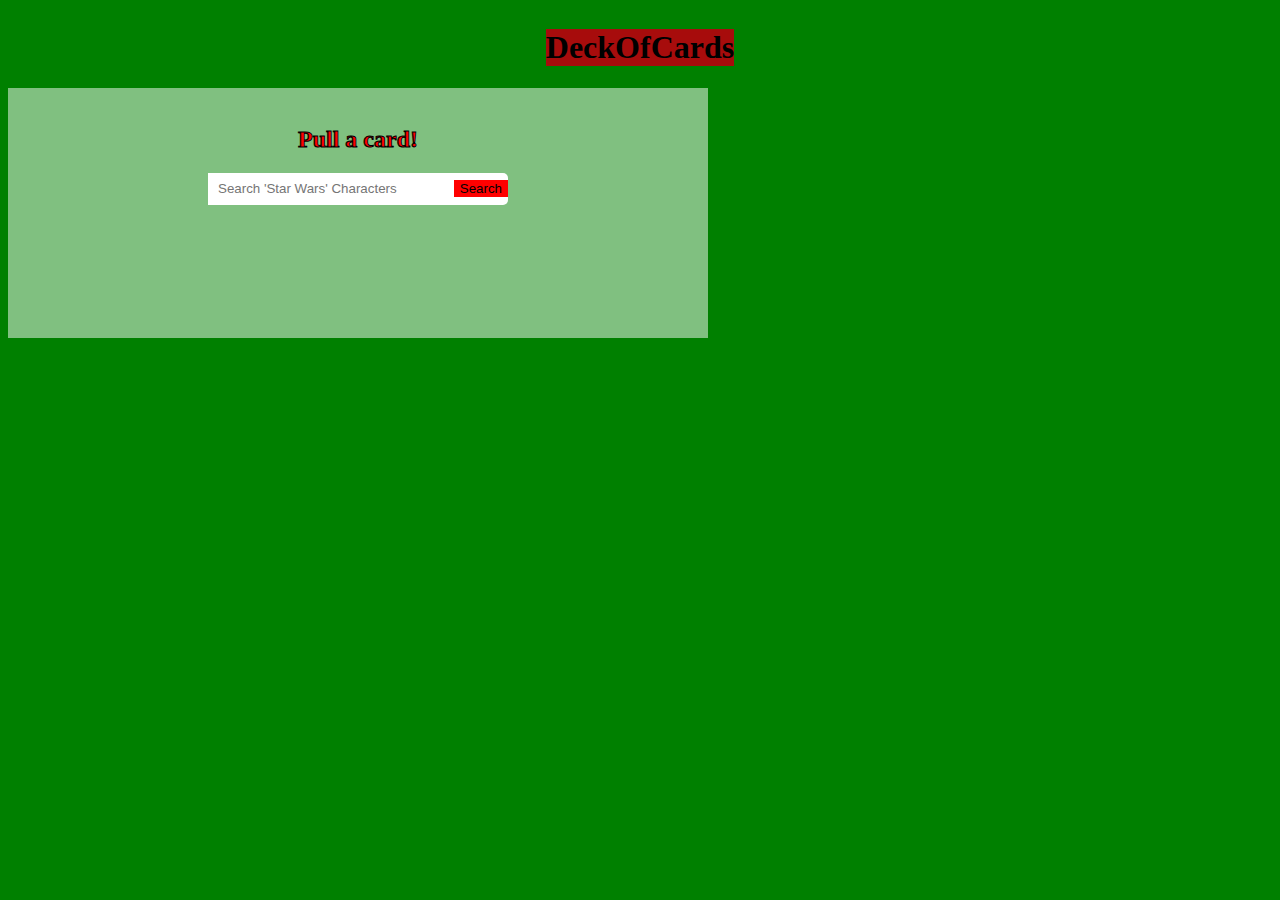
<file: Ovn10/DeckOfCards/index.html>
<!DOCTYPE HTML>
<html lang="en">
    
    <head>
        <title>DeckOfCards</title>
        <meta name="viewport" content="width=device-width, initial-scale=1">
        <link rel="stylesheet" href="style.css">
        <link href="https://cdn.jsdelivr.net/npm/bootstrap@5.0.2/dist/css/bootstrap.min.css" rel="stylesheet" integrity="sha384-EVSTQN3/azprG1Anm3QDgpJLIm9Nao0Yz1ztcQTwFspd3yD65VohhpuuCOmLASjC" crossorigin="anonymous">
        <script src="https://cdn.jsdelivr.net/npm/bootstrap@5.0.2/dist/js/bootstrap.bundle.min.js" integrity="sha384-MrcW6ZMFYlzcLA8Nl+NtUVF0sA7MsXsP1UyJoMp4YLEuNSfAP+JcXn/tWtIaxVXM" crossorigin="anonymous"></script>
    </head>
    
    <body class="justify-content-center m-2">
        <header class="mb-3 mt-4">
            <h1 class="rounded shadow px-5 py-2">DeckOfCards</h1>
        </header>
        <div class="container fluid rounded shadow" id="main-list">
            <br>
            <h2>Pull a card!</h2>
            
            <div class="form-bg mb-2">
                <form action="" class="p-2">
                    <input type="text" class="input" placeholder="Search 'Star Wars' Characters">
                    <button class="list-button" id="btn" type="submit">Search</button>
                </form>
            </div>

            <div class="result-div"></div>
            
        </div>
        <script src="script.js"></script>
    </body>
    
</html>
</file>
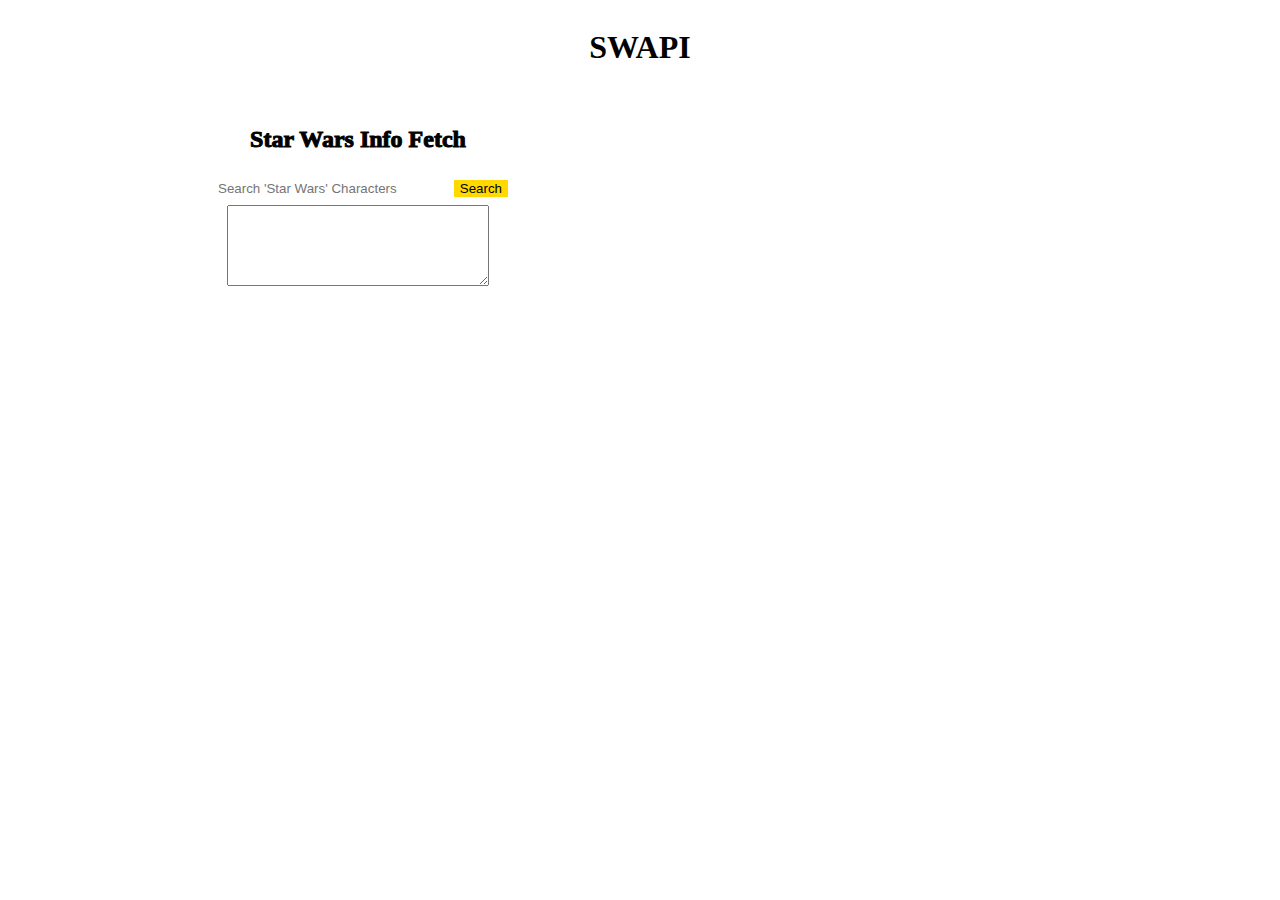
<file: Ovn10/SWAPI/index.html>
<!DOCTYPE HTML>
<html lang="en">
    
    <head>
        <title>SWAPI</title>
        <meta name="viewport" content="width=device-width, initial-scale=1">
        <link rel="stylesheet" href="style.css">
        <link href="https://cdn.jsdelivr.net/npm/bootstrap@5.0.2/dist/css/bootstrap.min.css" rel="stylesheet" integrity="sha384-EVSTQN3/azprG1Anm3QDgpJLIm9Nao0Yz1ztcQTwFspd3yD65VohhpuuCOmLASjC" crossorigin="anonymous">
        <script src="https://cdn.jsdelivr.net/npm/bootstrap@5.0.2/dist/js/bootstrap.bundle.min.js" integrity="sha384-MrcW6ZMFYlzcLA8Nl+NtUVF0sA7MsXsP1UyJoMp4YLEuNSfAP+JcXn/tWtIaxVXM" crossorigin="anonymous"></script>
    </head>
    
    <body class="justify-content-center m-2">
        <header class="m-3">
            <h1 class="bg-warning rounded shadow px-5 py-2">SWAPI</h1>
        </header>
        <div class="container fluid rounded shadow" id="main-list">
            <br>
            <h2 class="text-warning">Star Wars Info Fetch</h2>
            
            <div class="form-bg mb-2">
                <form action="" class="p-2">
                    <input type="text" class="input" placeholder="Search 'Star Wars' Characters">
                    <button class="list-button" id="btn" type="submit">Search</button>
                </form>
            </div>

            <div class="text-div">
                <textarea name="" class="text-area-result mb-3" cols="30" rows="5"></textarea>
            </div>
            
        </div>
        <script src="script.js"></script>
    </body>
    
</html>
</file>
<file: Ovn10/DeckOfCards/style.css>
body{
    background: green !important;
}

header, h2, form{
    display: flex;
    justify-content: center;
    align-items: center;
}

h1{
    background-color: rgb(167, 12, 12);
}

h2{
    color: red;
    -webkit-text-stroke: 1px black;
}

input{
    width: 250px;
    height: 30px;
    padding-left: 10px;
    border: none;
}

form button{
    background-color: red;
    cursor: pointer;
    justify-content: center;
    align-items: center;
    color: black;
    border: none;
}

form button:hover{
    background-color: rgb(248, 82, 82);
}

img{
    margin-bottom: 10px;
}

.form-bg{
    background-color: white;
    border-radius: 5px;
    max-width: 300px;
    position: relative;
    display: block;
    margin-left: auto;
    margin-right: auto;
}

.result-div{
    text-align: center;
}

#main-list{
    background-color: rgb(255, 255, 255, 0.5);
    min-height: 250px;
    max-width: 700px !important;
    justify-content: center !important;
}
</file>
<file: Ovn10/SWAPI/style.css>
body{
    background: url("https://mcdn.wallpapersafari.com/medium/28/11/bdzX1o.jpg");
}

header, h2, form{
    display: flex;
    justify-content: center;
    align-items: center;
}

h2{
    -webkit-text-stroke: 1px black;
}

input{
    width: 250px;
    height: 30px;
    padding-left: 10px;
    border: none;
}

form button{
    background-color: rgb(255, 217, 0);
    cursor: pointer;
    justify-content: center;
    align-items: center;
    color: black;
    border: none;
}

form button:hover{
    background-color: rgb(250, 250, 59);
}

.form-bg{
    background-color: white;
    border-radius: 5px;
    max-width: 300px;
    position: relative;
    display: block;
    margin-left: auto;
    margin-right: auto;
}

.text-div{
    text-align: center;
}

#main-list{
    background-color: rgb(255, 255, 255, 0.5);
    min-height: 250px;
    max-width: 700px !important;
    justify-content: center !important;
}
</file>
